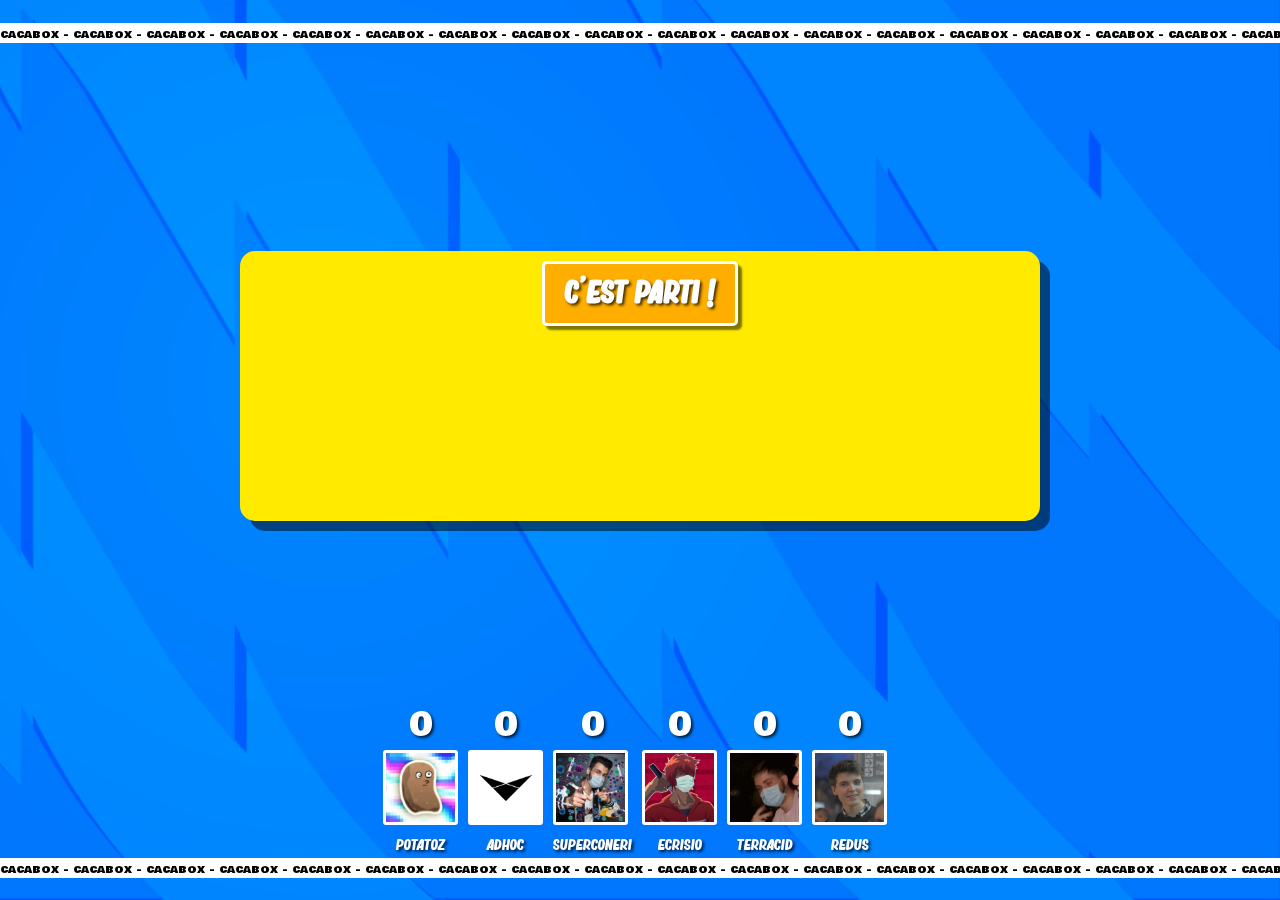
<file: index.html>
<!--
  TODO: Definir un nombre de questions par personne (defaut 3)
  TODO: (le premier a une petite couronne et le dernier un caca)
-->


<!DOCTYPE html>
<html lang="FR">
<head>
  <meta charset="UTF-8">
  <meta name="viewport" content="width=device-width, initial-scale=1.0">
  <meta http-equiv="X-UA-Compatible" content="ie=edge">
  <link href="style.css" rel="stylesheet">
  <script defer src="script.js"></script>
  <script src="https://code.jquery.com/jquery-3.5.1.min.js"></script>
  <title>Quiz App</title>
</head>
<body onclick="snd_click.play();">
  <video autoplay muted loop id="backgroundVideo">
    <source src="assets/fond.mp4" type="video/mp4">
  </video>
  <div id="bandeau">
    <div id="bandeau-top">
      <div class="scrolling"></div>
      <div class="scrolling" aria-hidden="true"></div>  
      <div class="scrolling" aria-hidden="true"></div>    
      <div class="scrolling" aria-hidden="true"></div>
    </div>
    <div id="bandeau-bottom">
      <div class="scrolling reverse"></div>
      <div class="scrolling reverse" aria-hidden="true"></div>
      <div class="scrolling reverse" aria-hidden="true"></div>
      <div class="scrolling reverse" aria-hidden="true"></div>
    </div>
    </div>
  </div>
  <div class="container">
    <div id="question-container" class="hide">
      <div id="timer"></div>
      <div id="question">Question</div>
      
      <div id="display-buttons" class="btn-select">
        <button class="btn" id="btn-duo" onclick="displayAnswers('duo');">Duo</button>
        <button class="btn" id="btn-carre" onclick="displayAnswers('carre');">Carré</button>
        <button class="btn" id="btn-cash" onclick="displayAnswers('cash');">Cash</button>
      </div>

      <div id="answers" class="btn-grid hidden">
      </div>

    </div>
    <div class="controls">
      <button id="start-btn" class="start-btn btn">C'est parti !</button>
      <button id="next-btn" class="next-btn btn hide" onclick="$('#timer').hide(250);">Question suivante</button>
    </div>
  </div>

  <div id="joueurs"></div>
</body>
</html>
</file>
<file: style.css>
*, *::before, *::after {
    box-sizing: border-box;
    font-family: 'Magic-Dreams';
  }

  @font-face {
    letter-spacing: 0.5em;
    font-family: 'Magic-Dreams';
    src: url('assets/Magic-Dreams.woff') format('woff');
  }
  
  @font-face {
    font-family: 'Bowlby-One';
    src: url('assets/BowlbyOne-Regular.woff') format('woff');
  }

  :root {
    --hue-neutral: 41;
    --hue-wrong: 0;
    --hue-correct: 145;
  }
  
  #backgroundVideo {
    position: fixed;
    right: 0;
    bottom: 0;
    min-width: 100%;
    min-height: 100%;
  }

  body {
    --hue: var(--hue-neutral);
    padding: 0;
    margin: 0;
    display: flex;
    width: 100vw;
    height: 100vh;
    justify-content: center;
    align-items: center;
    overflow-x: hidden;
    overflow-y: hidden;
  }
  
  body.correct {
    --hue: var(--hue-correct);
  }
  
  body.wrong {
    --hue: var(--hue-wrong);
  }

  #timer {
    display: none;
    z-index: 5;
    position:absolute;
    width: 100px;
    height: 100px;
    background-image: url("assets/timer.gif");
    border-radius: 25%;
    padding:5px;
    padding-top:45px;
    right:-10%;
    top:-30%;
    text-align: center;
    font-size: xx-large;
    font-weight: bold;
    color: white;
    text-shadow: 2px 2px 0px rgba(0,0,0,1);
    margin-top:10%;
    animation: swingHard 1s infinite ease-in-out;
  }

  #bandeau {
    border-top: 20px solid white;
    border-bottom: 20px solid white;
    position: absolute;
    width: 100%;
    height: 95%;
  }

  .scrolling {
    font-family: 'Bowlby-One';
    font-size: 10px;
    
    animation: marquee 25s linear infinite;
    display: inline-block;
  }
  
  .reverse {
    animation-direction: reverse;
  }

  #bandeau-top {
    position: absolute;
    height: 0%;
    white-space: nowrap;
    position: absolute;
    top: -20px;
  }

  #bandeau-bottom {
    position: absolute;
    width: 30%;
    height: 0%;
    white-space: nowrap;
    position: absolute;
    bottom: 0px;
  }

  .container {
    margin-top: -10%;
    z-index: 2;
    --hue: var(--hue-container);
    width: 800px;
    max-width: 80%;
    min-height: 30%;
    background-color: #ffea00;
    border-radius: 15px;
    padding: 10px;
    box-shadow: 0 0 10px 2px;
    animation: swing 3s infinite ease-in-out;
    -webkit-box-shadow: 10px 10px 0px 0px rgba(0,0,0,0.50);
    -moz-box-shadow: 10px 10px 0px 0px rgba(0,0,0,0.50);
    box-shadow: 10px 10px 0px 0px rgba(0,0,0,0.50);
  }
  
  .btn-grid {
    grid-template-columns: repeat(2, auto);
    justify-items: center;
    gap: 10px;
    margin: 20px 0;
  }

  .hidden {
      display: none;
  }

  #question {
    text-align: center;
    font-size: x-large;
    font-weight: bold;
    animation: float 1s infinite ease-in-out;
    background-color: white;
    padding: 10px 0px;
    border-radius: 25px;
    /* animation question radeon */
    border: 4px solid black;
  }
    
  .btn-select {
    display: grid;
    grid-template-columns: repeat(3, auto);
    gap: 50px;
    margin: 20px 0;
  }

  .btn-select > .btn {
    font-size: xx-large;
  }
  
  .btn {
    --hue: var(--hue-neutral);
    border: 3px solid white;
    background-color: hsl(var(--hue), 100%, 50%);
    border-radius: 5px;
    padding: 5px 10px;
    color: white;
    text-shadow: 2px 2px 3px rgba(0,0,0,0.75);
    outline: none;
    font-size: large;
    animation: swing 0.6s infinite ease-in-out;
    font-weight: bold;
    -webkit-box-shadow: 4px 4px 2px 0px rgba(0,0,0,0.50);
    -moz-box-shadow: 4px 4px 2px 0px rgba(0,0,0,0.50);
    box-shadow: 4px 4px 2px 0px rgba(0,0,0,0.50);
  }

  .reponse {
    height: 10vh;
    width: 35vw;
    max-width: 350px;
    font-weight: normal;
    font-size: x-large;
  }

  .cash {
    height: 4vh;
  }
  
  .btn:hover {
    border-color: black;
    cursor: pointer;
    animation: shake 0.82s;
  }
  
  .btn.correct {
    --hue: var(--hue-correct);
    color: yellow;
  }
  
  .btn.wrong {
    --hue: var(--hue-wrong);
  }
  
  .start-btn, .next-btn {
    font-size: 2rem;
    font-weight: bold;
    padding: 10px 20px;
  }
  
  .controls {
    display: flex;
    justify-content: center;
    align-items: center;
  }
  
  .hide {
    display: none;
  }

  #joueurs {
    z-index: 1;
    position: absolute;
    bottom: 5%;
    text-align: center;
    text-shadow: 2px 2px 3px rgba(0,0,0,0.75);
  }

  .selected {
    border: 3px solid white;
    border-radius: 3px;
    padding: 10px;
  }

  .joueur {
    display:inline-block;
    margin-right: 10px;
    color:white;
  }

  .score {
    font-family: 'Bowlby-One';
    font-size: xx-large;
    color:white;
  }

  .avatar {
    width: 75px;
    height: 75px;
    border: 3px solid white;
    border-radius: 3px;
    margin-bottom: 10px;
  }

  @keyframes swing {
    0%, 50%, 100% { transform: rotate(-1deg); }
    20%, 80% { transform: rotate(1deg); }
  }

  @keyframes swingHard {
    0%, 50%, 100% { transform: rotate(-20deg) scale(1.1); }
    20%, 80% { transform: rotate(20deg) scale(0.9); }
  }

  @keyframes shake {
    10%, 90% { transform: translate3d(-1px, 0, 0); }
    20%, 80% { transform: translate3d(2px, 0, 0); }
    30%, 50%, 70% { transform: translate3d(-4px, 0, 0); }
    40%, 60% { transform: translate3d(4px, 0, 0); }
  }

  @keyframes popin {
    0% { transform: scale(0); }
    10% { transform: scale(0.3); }
    20% { transform: scale(0.6); }
    30% { transform: scale(1); }
    40% { transform: scale(1.3); }
    50% { transform: scale(1.6); }
    60% { transform: scale(1.3); }
    70% { transform: scale(1.0); }
    80% { transform: scale(0.8); }
    90% { transform: scale(1.2); }
    100% { transform: scale(1); }
  }

  @keyframes fadein {
    from {
      opacity: 0
    }
    to {
      opacity: 1
    }
  }

  @keyframes float {
    0% { box-shadow: 0 5px 15px 0px rgba(0,0,0,0.6);
      transform: translatey(0px); }
    50% { box-shadow: 0 25px 15px 0px rgba(0,0,0,0.2);
      transform: translatey(-10px); }
    100% { box-shadow: 0 5px 15px 0px rgba(0,0,0,0.6);
      transform: translatey(0px); }
  }

  @keyframes radeon {
    0% { box-shadow: 0 5px 15px 0px rgba(0,0,0,0.6); }
  }

  @keyframes marquee {
    from { transform: translateX(0); }
    to { transform: translateX(-100%); }
  }
</file>
